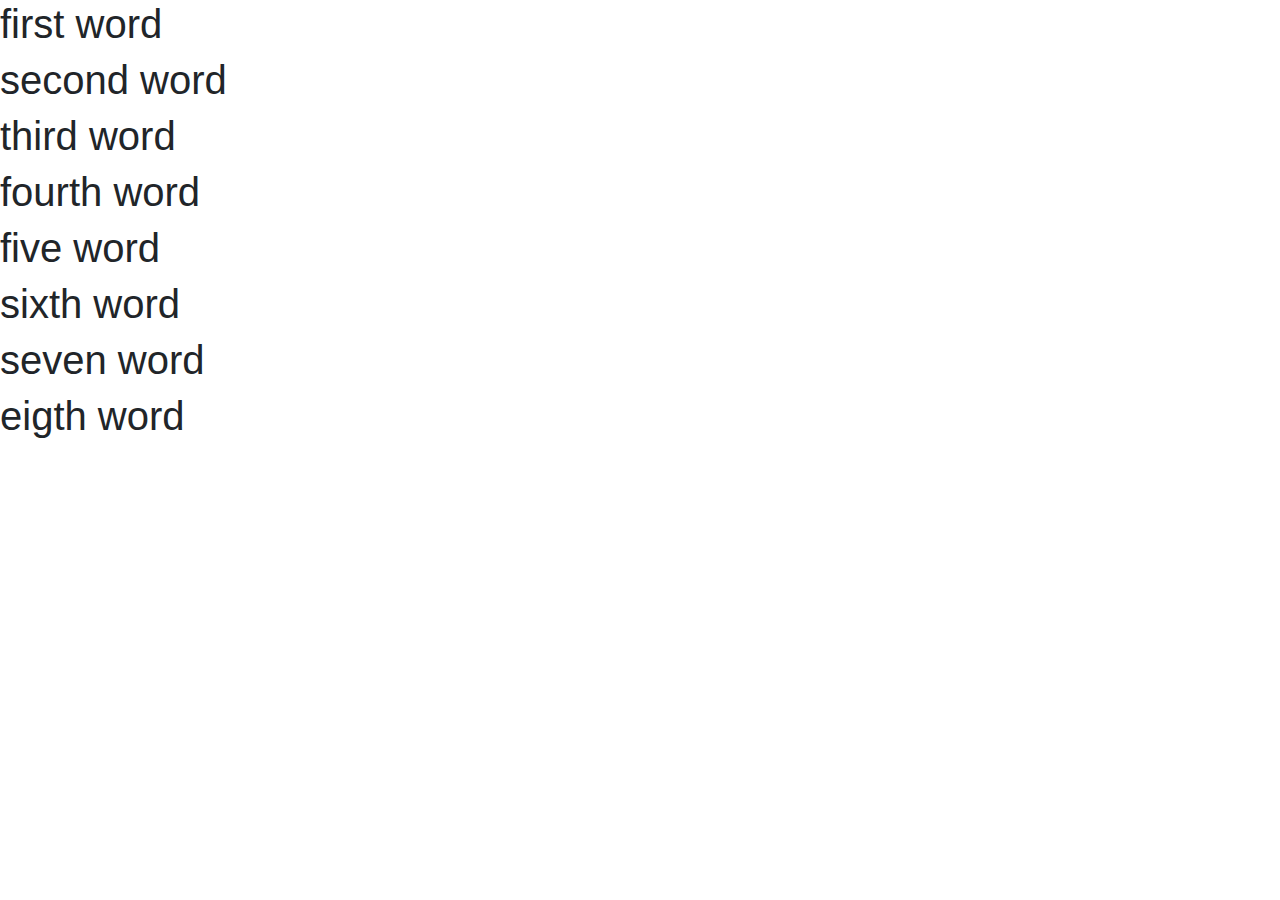
<file: Day_7/index2.html>
<!DOCTYPE html>
<html lang="en">

<head>
    <meta charset="UTF-8">
    <meta name="viewport" content="width=device-width, initial-scale=1.0">
    <title>Parallax</title>
    <link rel="stylesheet" href="https://stackpath.bootstrapcdn.com/bootstrap/4.5.2/css/bootstrap.min.css"
        integrity="sha384-JcKb8q3iqJ61gNV9KGb8thSsNjpSL0n8PARn9HuZOnIxN0hoP+VmmDGMN5t9UJ0Z" crossorigin="anonymous">
</head>

<body>
    <h1>first word</h1>
    <h1>second word</h1>
    <h1>third word</h1>
    <h1>fourth word</h1>
    <div class="paralax-window" data-parallax="scroll"
        data-image="https://images.unsplash.com/photo-1473569389730-332df1073a1a?ixlib=rb-1.2.1&ixid=eyJhcHBfaWQiOjEyMDd9&auto=format&fit=crop&w=1500&q=80">
    </div>

    <h1>five word</h1>
    <h1>sixth word</h1>
    <h1>seven word</h1>
    <h1>eigth word</h1>
    <script src="https://code.jquery.com/jquery-3.5.1.slim.min.js"
        integrity="sha384-DfXdz2htPH0lsSSs5nCTpuj/zy4C+OGpamoFVy38MVBnE+IbbVYUew+OrCXaRkfj"
        crossorigin="anonymous"></script>
    <script src="https://cdn.jsdelivr.net/npm/popper.js@1.16.1/dist/umd/popper.min.js"
        integrity="sha384-9/reFTGAW83EW2RDu2S0VKaIzap3H66lZH81PoYlFhbGU+6BZp6G7niu735Sk7lN"
        crossorigin="anonymous"></script>
    <script src="https://stackpath.bootstrapcdn.com/bootstrap/4.5.2/js/bootstrap.min.js"
        integrity="sha384-B4gt1jrGC7Jh4AgTPSdUtOBvfO8shuf57BaghqFfPlYxofvL8/KUEfYiJOMMV+rV"
        crossorigin="anonymous"></script>

    <script src="./parallax.js-1.5.0/parallax.min.js"></script>
</body>

</html>
</file>
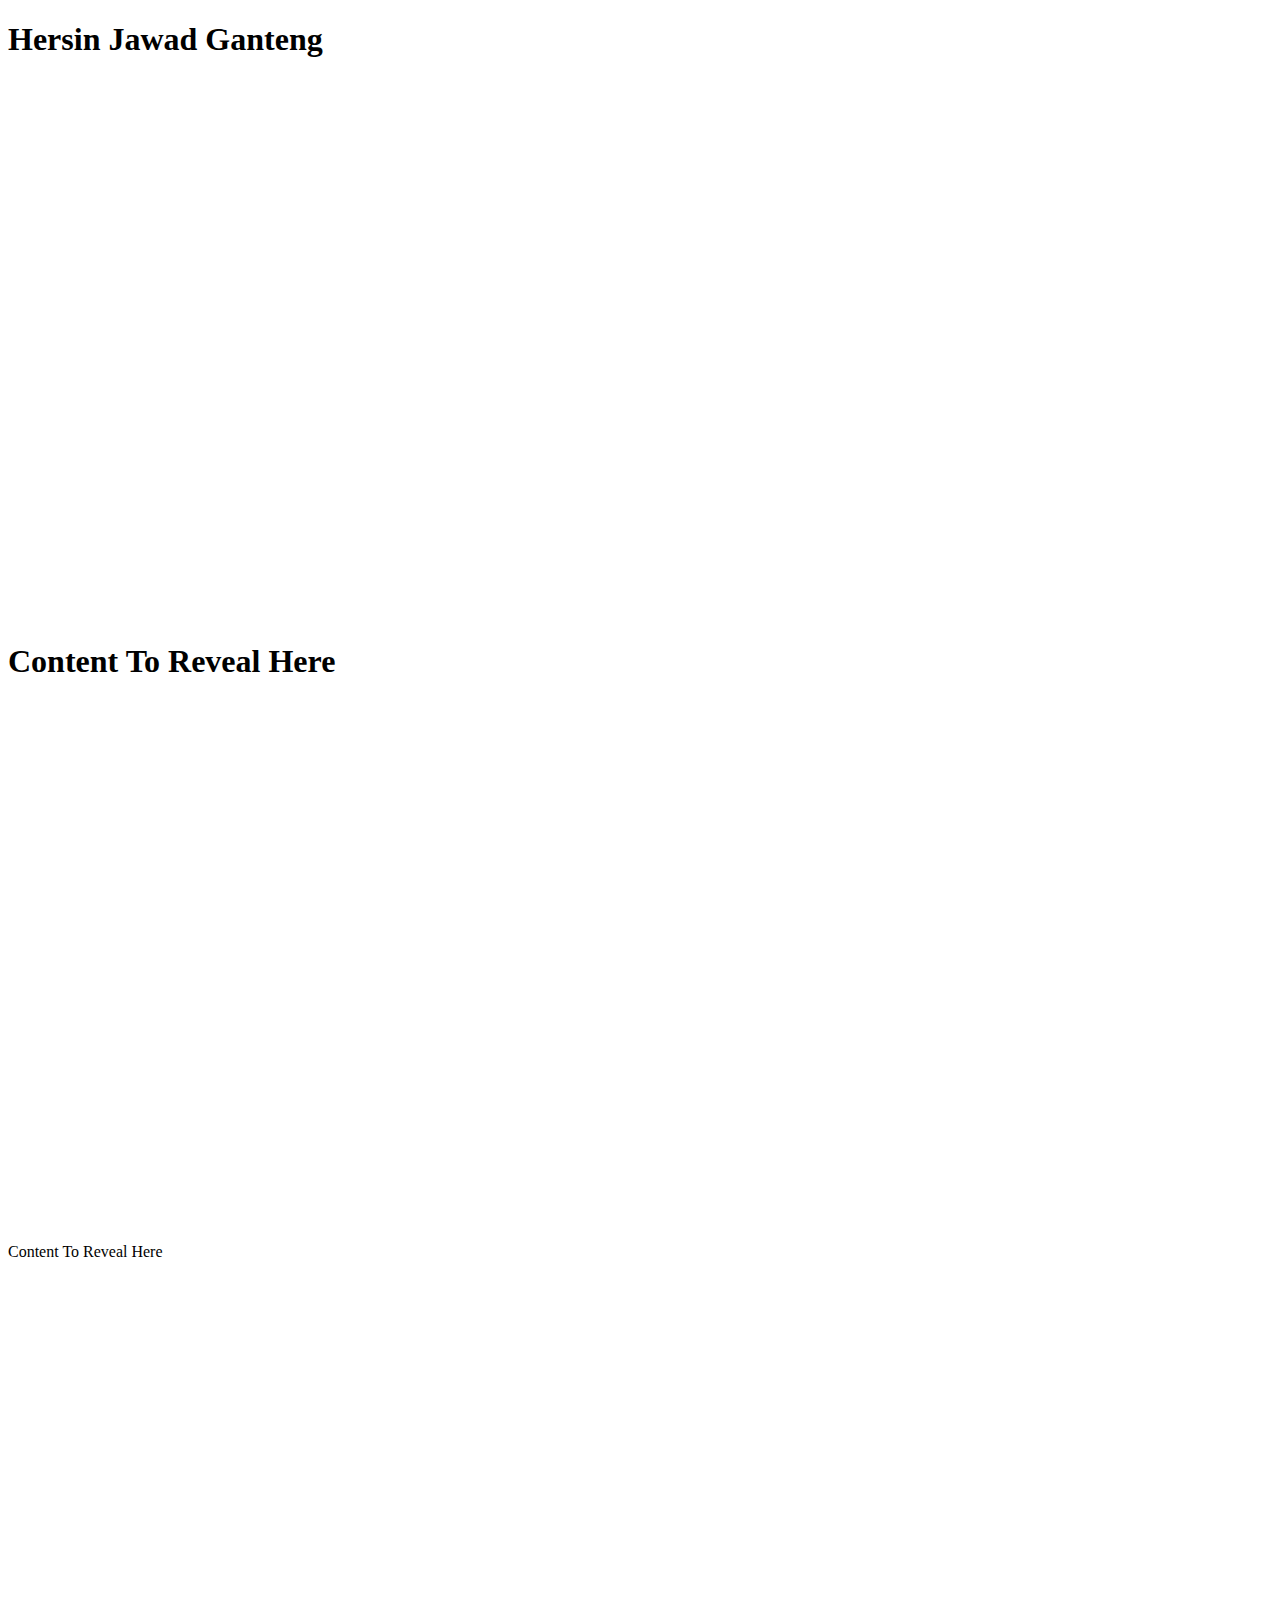
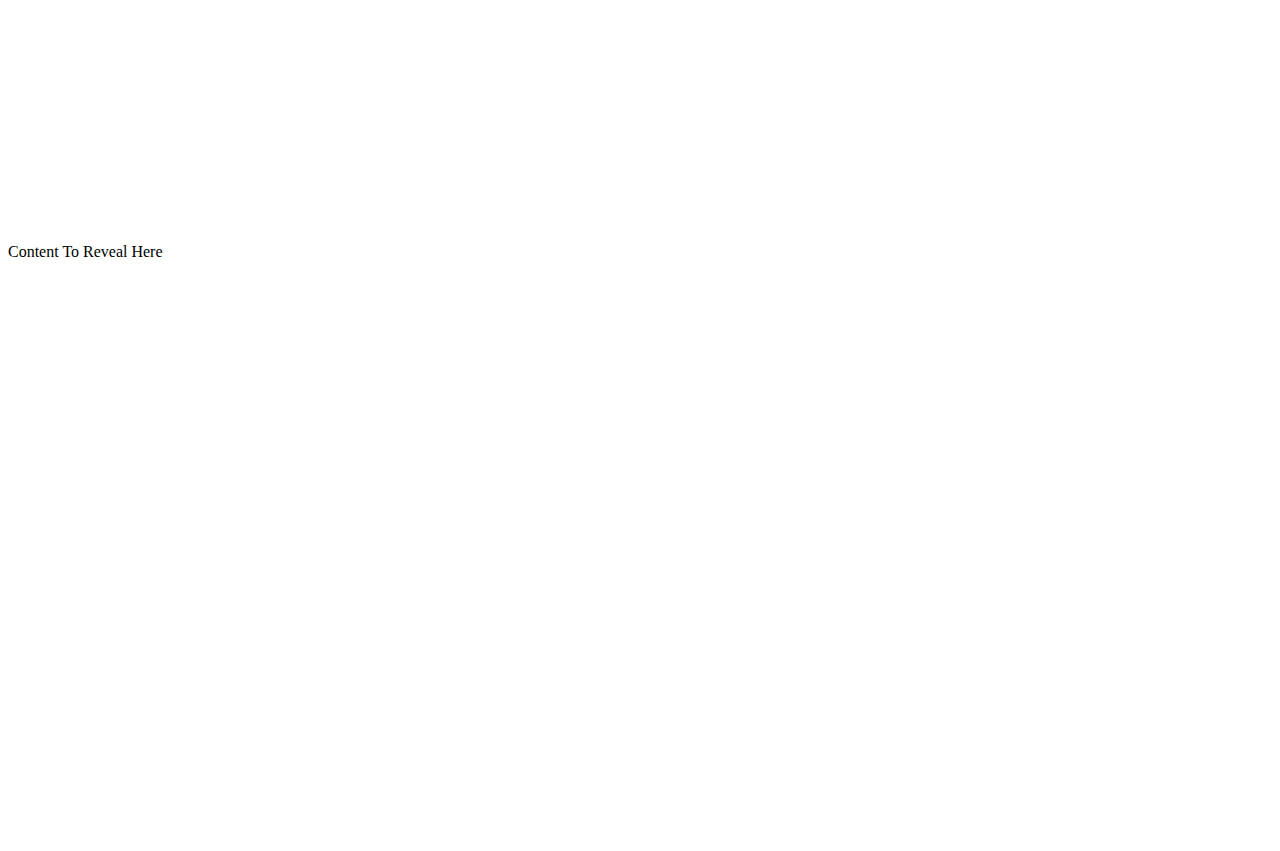
<file: Day_7/embed youtube/index2.html>
<!DOCTYPE html>
<html lang="en">

<head>
    <meta charset="UTF-8">
    <meta name="viewport" content="width=device-width, initial-scale=1.0">
    <title>Document</title>
    <link rel="stylesheet" type="text/css" media="screen"
        href="https://cdnjs.cloudflare.com/ajax/libs/animate.css/3.7.0/animate.min.css" />
    <link rel="stylesheet" href="./index2.css">
</head>

<body>
    <h1 class="wow bounceInUp" style="height: 600px;">Hersin Jawad Ganteng</h1>

    <div class="wow bounceInUp" style="height: 600px;">
        <h1>Content To Reveal Here</h1>
    </div>
    <div class="wow fadeInRightBig" style="height: 600px;">Content To Reveal Here</div>
    <div class="wow zoomInDown" style="height: 600px;">Content To Reveal Here</div>
    <script src="https://cdnjs.cloudflare.com/ajax/libs/wow/1.1.2/wow.min.js"
        integrity="sha512-Eak/29OTpb36LLo2r47IpVzPBLXnAMPAVypbSZiZ4Qkf8p/7S/XRG5xp7OKWPPYfJT6metI+IORkR5G8F900+g=="
        crossorigin="anonymous"></script>
    <script src="./wow.js"></script>
</body>

</html>
</file>
<file: Day_7/embed youtube/index2.css>
:root {
    --animate-delay: 2s;
    --animate-duration: 2s;
    --animate-rep
  }
</file>
